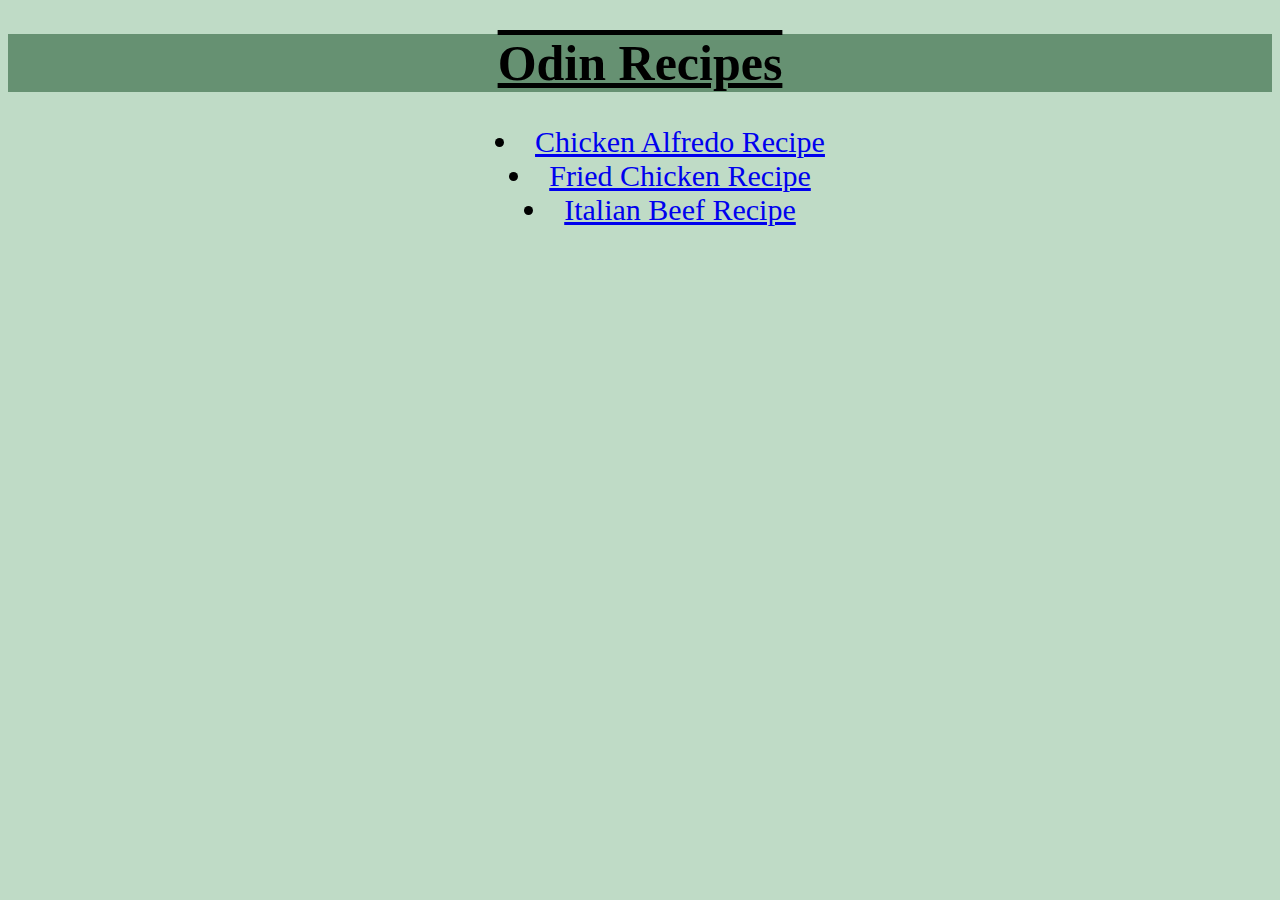
<file: index.html>
<!DOCTYPE html>
<html lang = "en">
    <head>
        <meta charset="UTF-8">
        <title>Recipes</title>
        <link rel="stylesheet" href="styles.css">
    </head>
    <body>
        <h1>Odin Recipes</h1>
        <ul>
        <li><a href="recipes/chickenalfredo.html">Chicken Alfredo Recipe</a></li>
        <li><a href="recipes/friedchicken.html">Fried Chicken Recipe</a></li>
        <li><a href="recipes/italianbeef.html">Italian Beef Recipe</a></li>
        </ul>
    </body>
</html>
</file>
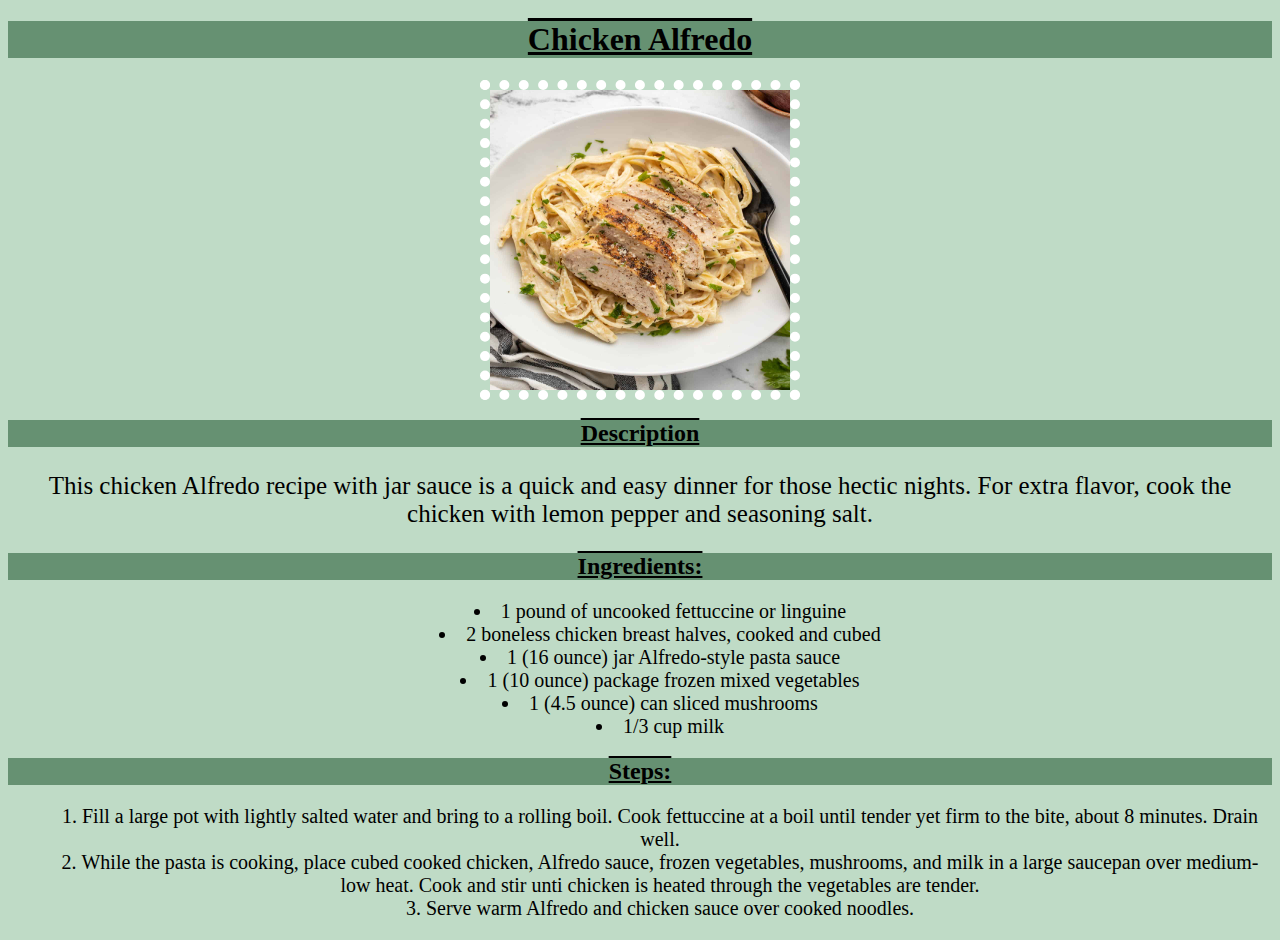
<file: recipes/chickenalfredo.html>
<!DOCTYPE html>
<html lang = "en">
    <head>
        <meta charset="UTF-8">
        <title>Chicken Alfredo Recipe</title>
        <link rel="stylesheet" href="recipes-styles.css">
    </head>
    <body>
        <h1>Chicken Alfredo</h1>
        <img src = "./images/alfredo.jpg" alt = "Alfredo" height = 300 width = 300 class="center">
        <h2>Description</h2>
        <p>This chicken Alfredo recipe with jar sauce is a quick and easy dinner for those hectic nights. 
            For extra flavor, cook the chicken with lemon pepper and seasoning salt.
        </p>
        <h2>Ingredients:</h2>
        <ul>
          <li>1 pound of uncooked fettuccine or linguine</li>  
          <li>2 boneless chicken breast halves, cooked and cubed</li>
          <li>1 (16 ounce) jar Alfredo-style pasta sauce</li>
          <li>1 (10 ounce) package frozen mixed vegetables</li>
          <li>1 (4.5 ounce) can sliced mushrooms</li>
          <li>1/3 cup milk</li>
        </ul>
        <h2>Steps:</h2>
        <ol>
            <li>Fill a large pot with lightly salted water and bring to a rolling boil. Cook fettuccine at a boil until tender yet firm to the bite, about 8 minutes. Drain well.</li>
            <li>While the pasta is cooking, place cubed cooked chicken, Alfredo sauce, frozen vegetables, mushrooms, and milk in a large saucepan over medium-low heat. Cook and stir unti chicken is heated through the vegetables are tender.</li>
            <li>Serve warm Alfredo and chicken sauce over cooked noodles.</li>
        </ol>
    </body>
</html>
</file>
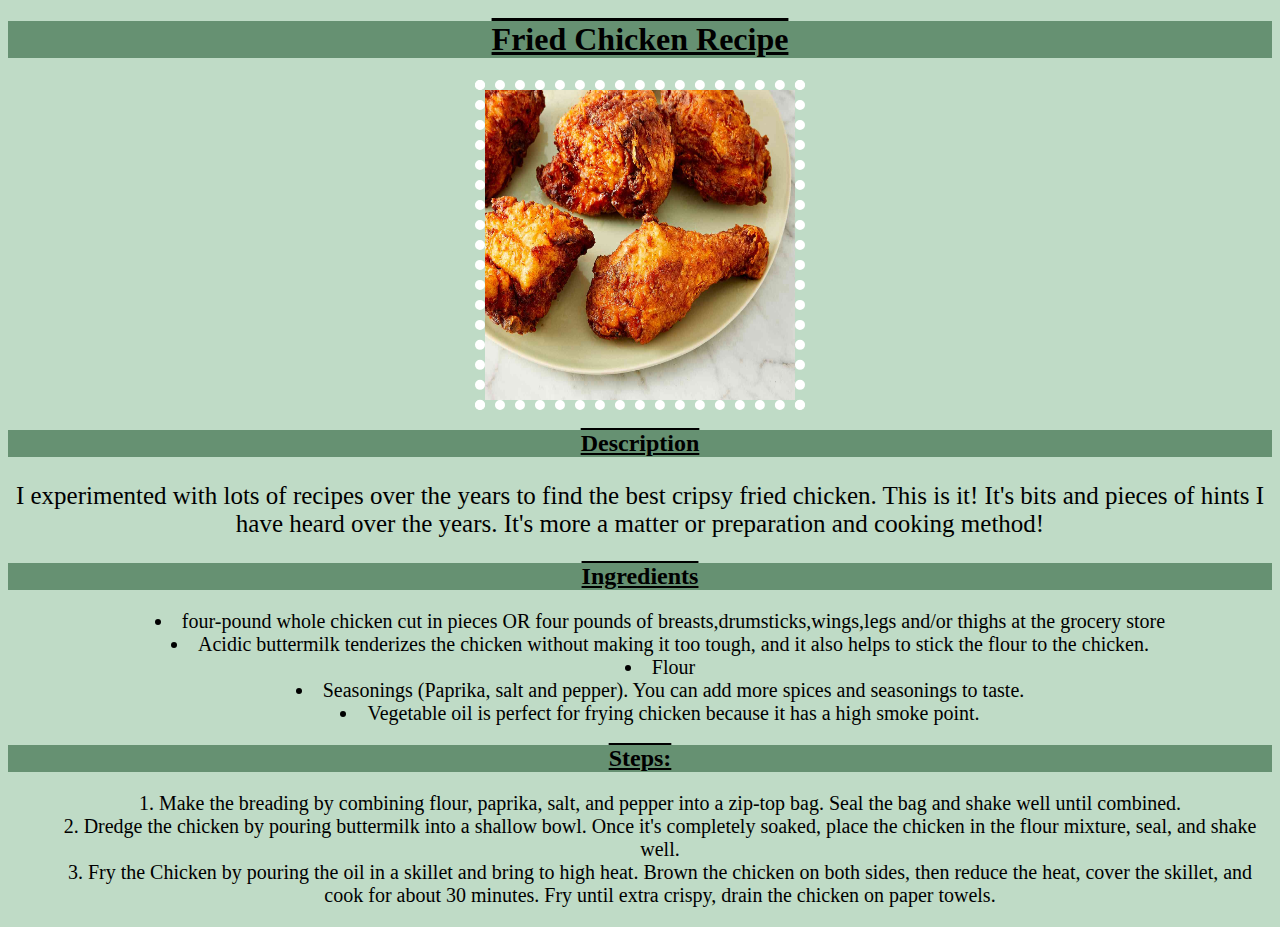
<file: recipes/friedchicken.html>
<!DOCTYPE html>
<html lang = "en">
    <head>
        <meta charset="UTF-8">
        <title>Fried Chicken Recipe</title>
        <link rel="stylesheet" href="recipes-styles.css">
    </head>
    <body>
        <h1>Fried Chicken Recipe</h1>
        <img src ="./images/friedchicken.jpg" alt = "Fried Chicken" height = 310 width = 310 class="center">
        <h2>Description</h2>
        <p>I experimented with lots of recipes over the years to find the best cripsy fried chicken. This is it! It's bits
            and pieces of hints I have heard over the years. It's more a matter or preparation and cooking method!
        </p>
        <h2>Ingredients</h2>
        <ul>
            <li>four-pound whole chicken cut in pieces OR four pounds of breasts,drumsticks,wings,legs and/or thighs at the grocery store</li>
            <li>Acidic buttermilk tenderizes the chicken without making it too tough, and it also helps to stick the flour to the chicken.</li>
            <li>Flour</li>
            <li>Seasonings (Paprika, salt and pepper). You can add more spices and seasonings to taste.</li>
            <li>Vegetable oil is perfect for frying chicken because it has a high smoke point.</li>
        </ul>
        <h2>Steps:</h2>
        <ol>
            <li>Make the breading by combining flour, paprika, salt, and pepper into a zip-top bag. Seal the bag and shake well until combined.</li>
            <li>Dredge the chicken by pouring buttermilk into a shallow bowl. Once it's completely soaked, place the chicken in the flour mixture, seal, and shake well.</li>
            <li>Fry the Chicken by pouring the oil in a skillet and bring to high heat. Brown the chicken on both sides, then reduce the heat, cover the skillet, and cook for about 30 minutes. Fry until extra crispy, drain the chicken on paper towels.</li>
        </ol>
    </body>
</html>
</file>
<file: styles.css>
body {
    background-color: rgb(191, 219, 198);
}

h1 {
    font-family: "Cedarville Cursive", cursive;
    font-size: 50px;
    text-align: center;
    text-decoration: underline overline;;
    background-color: rgb(102,145,114);
}

li {
    font-size: 30px;
    text-align: center;
    list-style-position: inside;
}
</file>
<file: recipes/recipes-styles.css>
body {
    background-color: rgb(191, 219, 198);
}

li,
h1,
h2 {
    text-align: center;
}

h1,
h2 {
    font-family: "Cedarville Cursive", cursive;
    text-decoration: underline overline;;
    background-color: rgb(102,145,114);
}

p {
    font-family: Cambria, Cochin, Georgia, Times, 'Times New Roman', serif;
    text-align: center;
    font-size: 25px;
}


img {
    border: 10px solid #ffffff;
    border-style: dotted;
}

.center {
    display: block;
    margin-left: auto;
    margin-right: auto;
}

li,
ol {
    list-style-position: inside;
    font-size: 20px;
}
</file>
